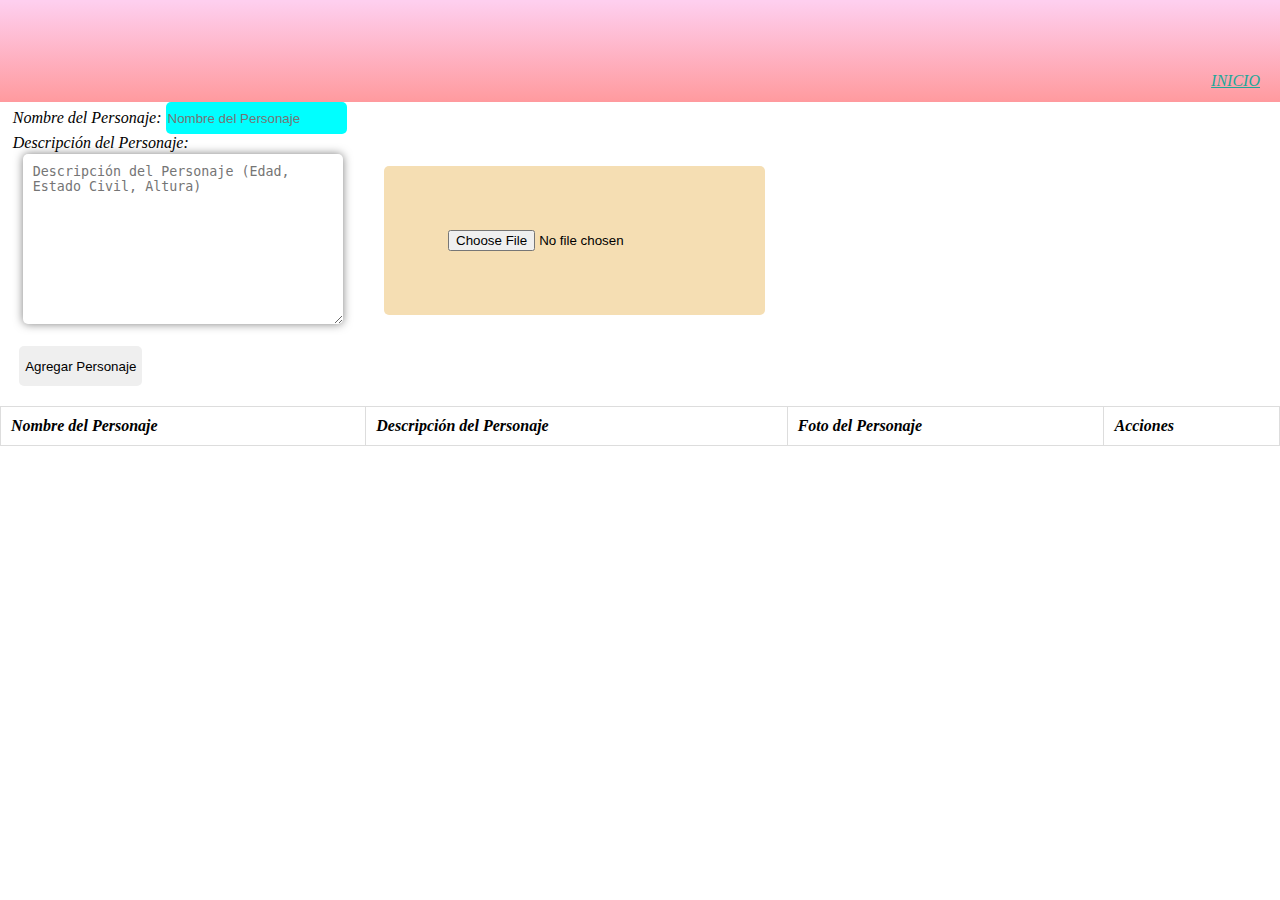
<file: personajes.html>
<!DOCTYPE html>
<html lang="es">
<head>
    <meta charset="UTF-8">
    <meta name="viewport" content="width=device-width, initial-scale=1.0">
    <link rel="stylesheet" href="style2.css">
    <title>Crear Personaje</title>
</head>
<body>
    <nav>
     <a href="index.html">Inicio</a>
    </nav>
    
<form id="personajeForm">
    <label class="ln" for="nombrePersonaje">Nombre del Personaje:</label>
    <input class="ip" type="text" id="nombrePersonaje" placeholder="Nombre del Personaje"><br>

    <label class="lap" for="descripcionPersonaje">Descripción del Personaje:</label>
    <textarea id="descripcionPersonaje" placeholder="Descripción del Personaje (Edad, Estado Civil, Altura)" rows="4" cols="50"></textarea><br>

    <label class="fp" for="fotoPersonaje">Foto del Personaje:</label>
    <input class="if" type="file" id="fotoPersonaje" accept="image/*"><br>

    <button type="button" onclick="agregarPersonaje()">Agregar Personaje</button>
</form>

<!-- Tabla para mostrar los personajes -->
<table id="tablaPersonajes">
    <thead>
        <tr>
            <th>Nombre del Personaje</th>
            <th>Descripción del Personaje</th>
            <th>Foto del Personaje</th>
            <th>Acciones</th>
        </tr>
    </thead>
    <tbody>
        <!-- Las filas se agregarán dinámicamente con JavaScript -->
    </tbody>
</table>

<script>


window.onload = function() {
            cargarPersonajes();
        };

        function cargarPersonajes() {
            var personajesGuardados = localStorage.getItem('personajes');
            if (personajesGuardados) {
                var tablaPersonajes = document.getElementById('tablaPersonajes').getElementsByTagName('tbody')[0];
                tablaPersonajes.innerHTML = personajesGuardados;
            }
        }

        function guardarPersonajes() {
            var tablaPersonajes = document.getElementById('tablaPersonajes').getElementsByTagName('tbody')[0];
            var personajesHTML = tablaPersonajes.innerHTML;
            localStorage.setItem('personajes', personajesHTML);
        }
    function agregarPersonaje() {
        // Obtener valores del formulario
        var nombre = document.getElementById("nombrePersonaje").value;
        var descripcion = document.getElementById("descripcionPersonaje").value;
        var fotoInput = document.getElementById("fotoPersonaje");

        // Validar que ambos campos estén llenos
        if (nombre.trim() !== '' && descripcion.trim() !== '') {
            // Crear una nueva fila
            var fila = document.createElement('tr');

            // Crear celdas y agregar contenido
            var celdaNombre = document.createElement('td');
            celdaNombre.textContent = nombre;

            var celdaDescripcion = document.createElement('td');
            // Agregar todos los datos a la descripción
            celdaDescripcion.innerHTML = `
                <strong>Edad:</strong> ${extraerValor("Edad", descripcion)}<br>
                <strong>Estado Civil:</strong> ${extraerValor("Estado Civil", descripcion)}<br>
                <strong>Altura:</strong> ${extraerValor("Altura", descripcion)}<br>
                <strong>Descripción:</strong> ${extraerValor("Descripción", descripcion)}
            `;

            var celdaFoto = document.createElement('td');
            celdaFoto.innerHTML = `<img src="${cargarFoto()}">`;

            var celdaAcciones = document.createElement('td');
            // Agregar botones de acciones
            celdaAcciones.innerHTML = `
                <button onclick="eliminarFila(this)">Eliminar</button>
            `;

            // Agregar las celdas a la fila
            fila.appendChild(celdaNombre);
            fila.appendChild(celdaDescripcion);
            fila.appendChild(celdaFoto);
            fila.appendChild(celdaAcciones);

            // Agregar la fila a la tabla
            document.getElementById('tablaPersonajes').getElementsByTagName('tbody')[0].appendChild(fila);

            // Guardar los personajes en localStorage
            guardarPersonajes();

            // Limpiar los campos del formulario
            document.getElementById("nombrePersonaje").value = '';
            document.getElementById("descripcionPersonaje").value = '';
            fotoInput.value = ''; // Limpiar el input de la foto
        } else {
            alert("Por favor, completa ambos campos.");
        }
    }

    function extraerValor(propiedad, descripcion) {
        var regex = new RegExp(propiedad + ':\\s*([^\\n\\r]*)');
        var match = descripcion.match(regex);
        return match ? match[1].trim() : 'No especificado';
    }

    function cargarFoto() {
        var fotoInput = document.getElementById("fotoPersonaje");
        var foto = '';

        // Verificar si se seleccionó una foto
        if (fotoInput.files.length > 0) {
            var reader = new FileReader();
            reader.onload = function(e) {
                foto = e.target.result;
            };
            reader.readAsDataURL(fotoInput.files[0]); // Leer la foto como base64
        }

        return foto;
    }

    function eliminarFila(botonEliminar) {
        var fila = botonEliminar.parentNode.parentNode;
        // Eliminar la fila de la tabla
        fila.parentNode.removeChild(fila);
        // Guardar los personajes en localStorage
        guardarPersonajes();
    }
</script>
</body>
</html>
</file>
<file: style2.css>
body{
    font-family: 'Open Sans';
    font-style: italic;
    background: #ffff;
    margin: auto;
}
.registro{
    margin-left: 5%;
    margin-top: 3%;
}
nav{
    text-transform: uppercase;
    padding: 4%;
    background: linear-gradient(to top, #ff9a9e 0%, #fecfef 99%, #fecfef 100%);
}
nav a{
    color:#1fa799;
    position: absolute;
    right: 20px;
    bottom: 90%;
}

textarea{
    position: relative;
    left: 1%;
    top: 10px;
    width: 300px;
    height: 150px;
    border: none;
    padding: 10px;
    box-shadow: 0 0 10px rgba(0, 0, 0, 0.5); /* Color de sombra semitransparente para difuminar el borde */
    border-radius: 5px;
    margin: 10px;
    outline: none; /* Desactiva el resaltado del borde al hacer clic */
}

/* Estilos para la tabla */
table {
    border-collapse: collapse;
    width: 100%;
    margin-top: 20px;
}

table, th, td {
    border: 1px solid #ddd;
}

th, td {
    padding: 10px;
    text-align: left;
}

img {
    max-width: 50px;
    max-height: 50px;
    border: 1px solid #ddd;
    margin-top: 5px;
}
.ip{
    outline: none;
    border: 0px;
    border-radius: 5px;
    background: aqua;
    height: 30px;
    position: relative;
    left: 1%;
}
button{
    border:0px;
    height: 40px;
    position: relative;
    left: 1.5%;
    border-radius: 5px;
}
.lap{
    position: absolute;
    left: 1%;
}
.ln{
    position: relative;
    left: 1%;

}
.if{
    position: absolute;
    margin-left: 30%;
    margin-top: -12.7%;
    height: auto;
    width: auto;
    padding: 5%;
    background: wheat;
    border-radius: 5px;
}
.fp{
    position: absolute;
    left: 38%;
    top: 21%;
}
</file>
